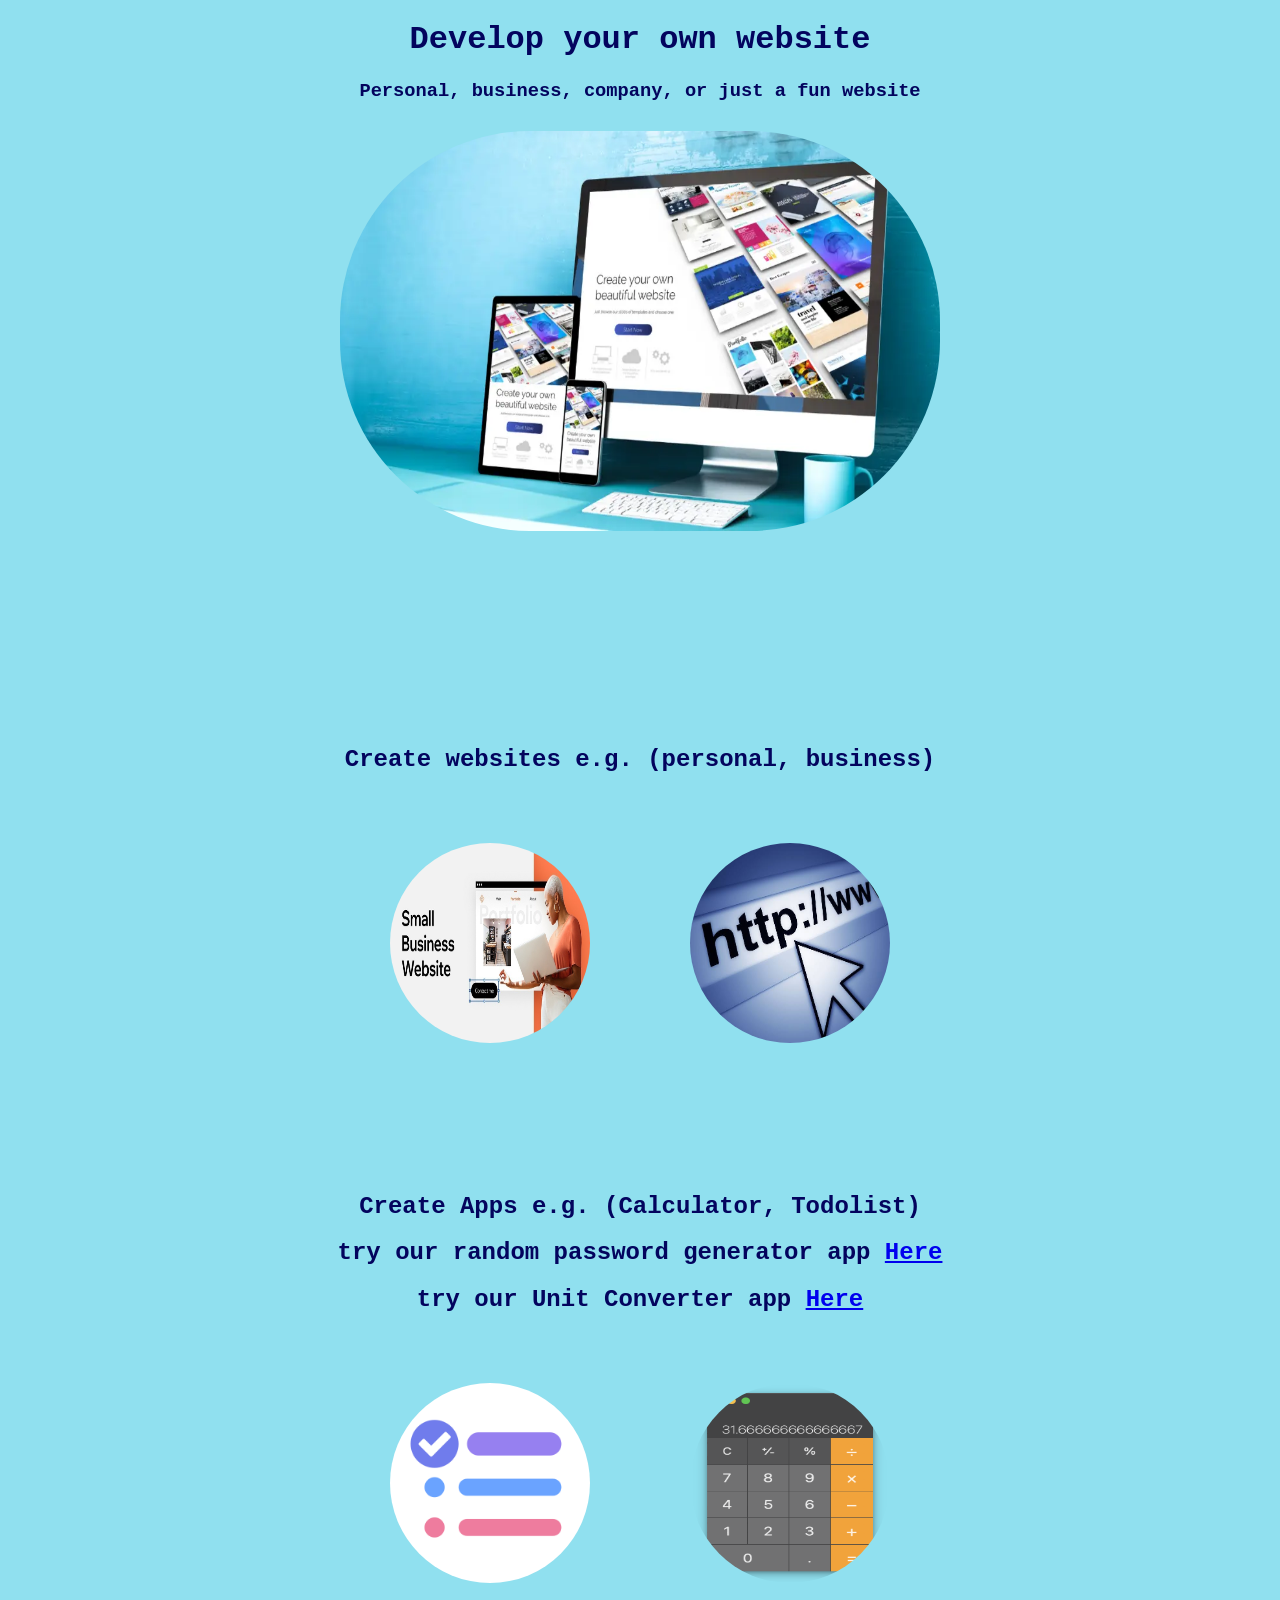
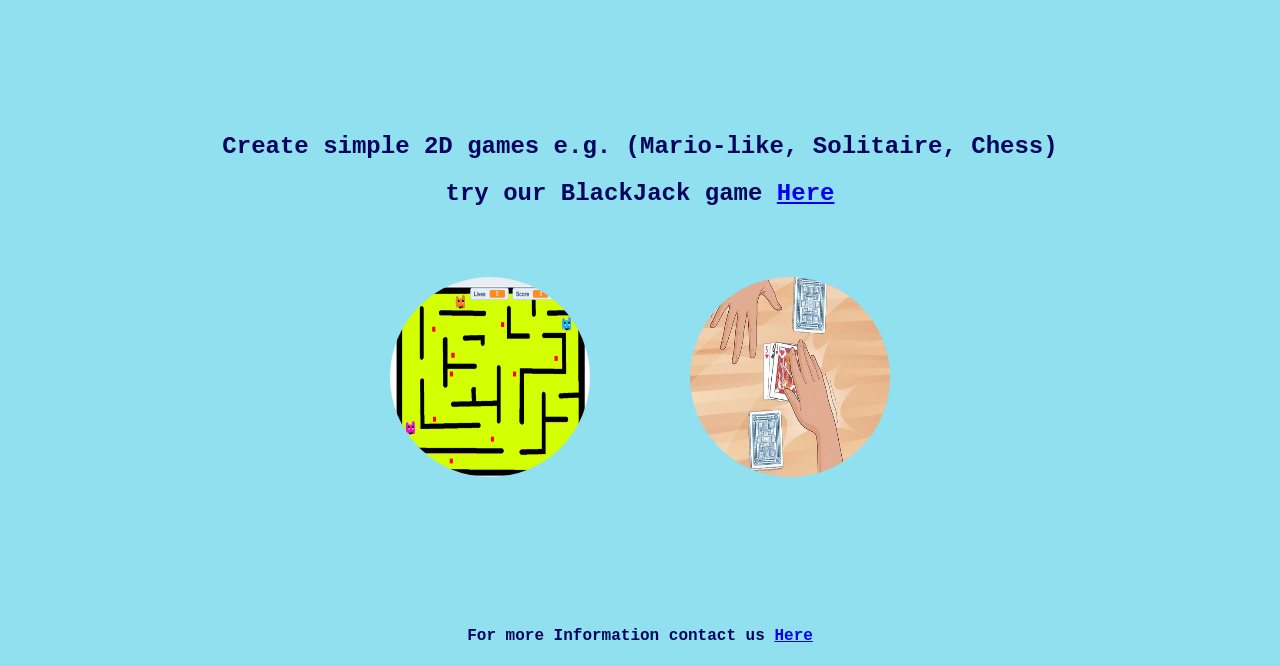
<file: index.html>
<!DOCTYPE html>
<html>
  <head>
    <title>Make your website</title>
    <link rel="stylesheet" href="./index1.css">

  </head>
    <body>
      <div class="div1">
          <h1>Develop your own website</h1>
          <h3>Personal, business, company, or just a fun website</h3>
          <img src="./makeyourwebsite.webp" class="imgimg">
      </div>
      <div>
        <div class="div2">
          <h2>Create websites e.g. (personal, business)</h2>
          <div class="flex">
            <img src="./websitenusiness.jpg" class="imgsmall">
            <img src="./websitehttp.jpg" class="imgsmall">
          </div>
        </div>
        <div class="div2">
            <h2>Create Apps e.g. (Calculator, Todolist)</h2>
           <h2>try our random password generator app <a href="./rpg.html">Here</a></h2>
          <h2>try our Unit Converter app <a href="./uc.html">Here</a></h2>
            <div class="flex">
              <img src="./unnamed.png" class="imgsmall">
              <img src="./calculator.png" class="imgsmall">
            </div>
        </div>
        <div class="div2">
            <h2>Create simple 2D games e.g. (Mario-like, Solitaire, Chess)</h2>
            <h2>try our BlackJack game <a href="./bj.html">Here</a></h2>
            <div class="flex">
              <img src="./gamesimple.png" class="imgsmall">
              <img src="./cardgame.jpg" class="imgsmall">
            </div>
        </div>
      </div>
      <h4>For more Information contact us <a href="mailto:pasarkocher7@gmail.com" target="_blank">Here</a></h4>
    </body>
</html>
</file>
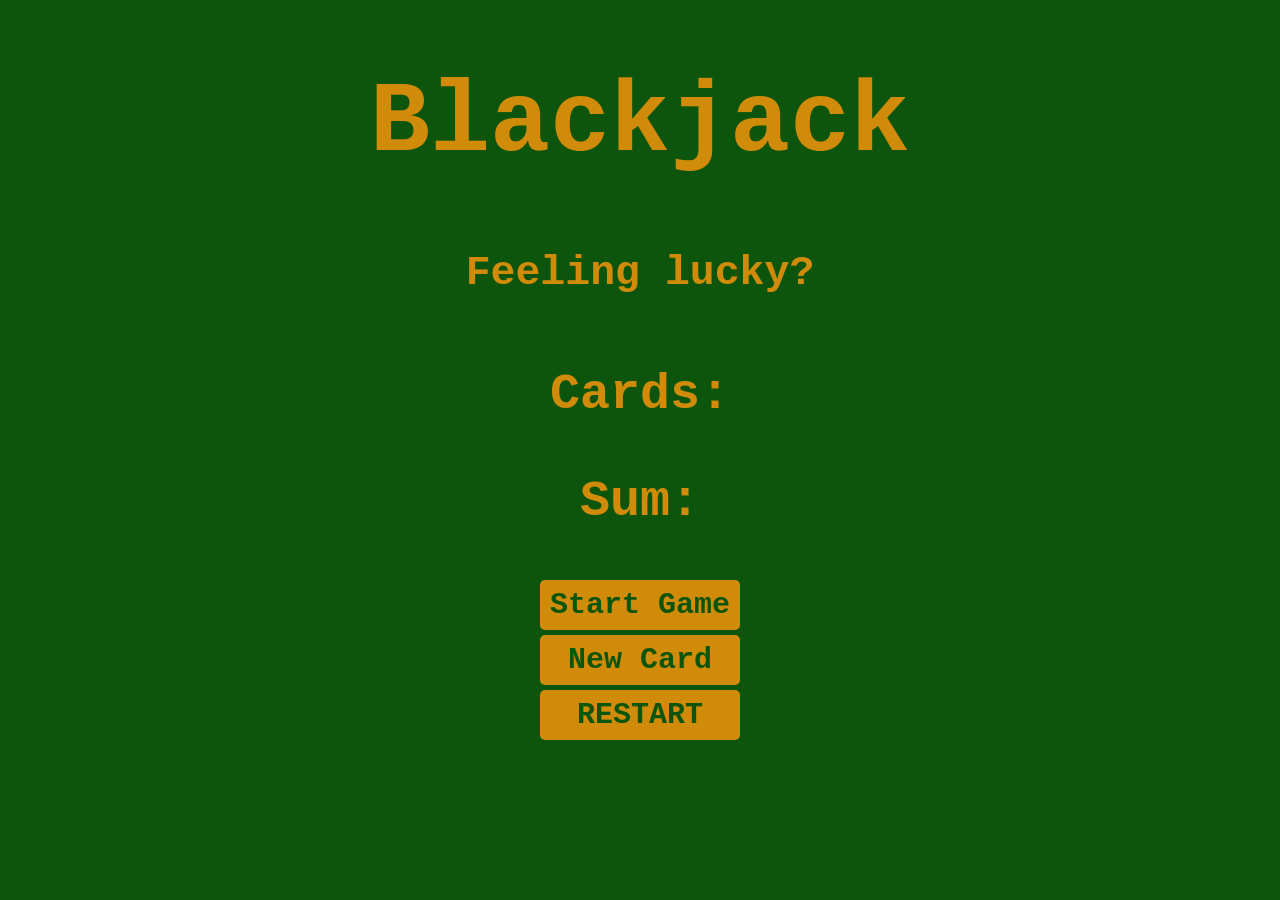
<file: bj.html>
<!DOCTYPE html>
<html>
  <head>
    <title>Black Jack</title>
    <link rel="stylesheet" href="./bj.css">
  </head>
    <body>
      <h1>Blackjack</h1>
      <h5 id="h5">Feeling lucky?</h5>
      <p id="cards">Cards: <div id="imgimg"></div></p>
      <p>Sum: <span id="sum"></span></p>
      <div id="div1">
        <button onclick="start()">Start Game</button>
        <button onclick="newCard()">New Card</button>
        <button onclick="restart()">RESTART</button>
      </div>
      
      
      <script src="./bj.js"></script>
    </body>
</html>
</file>
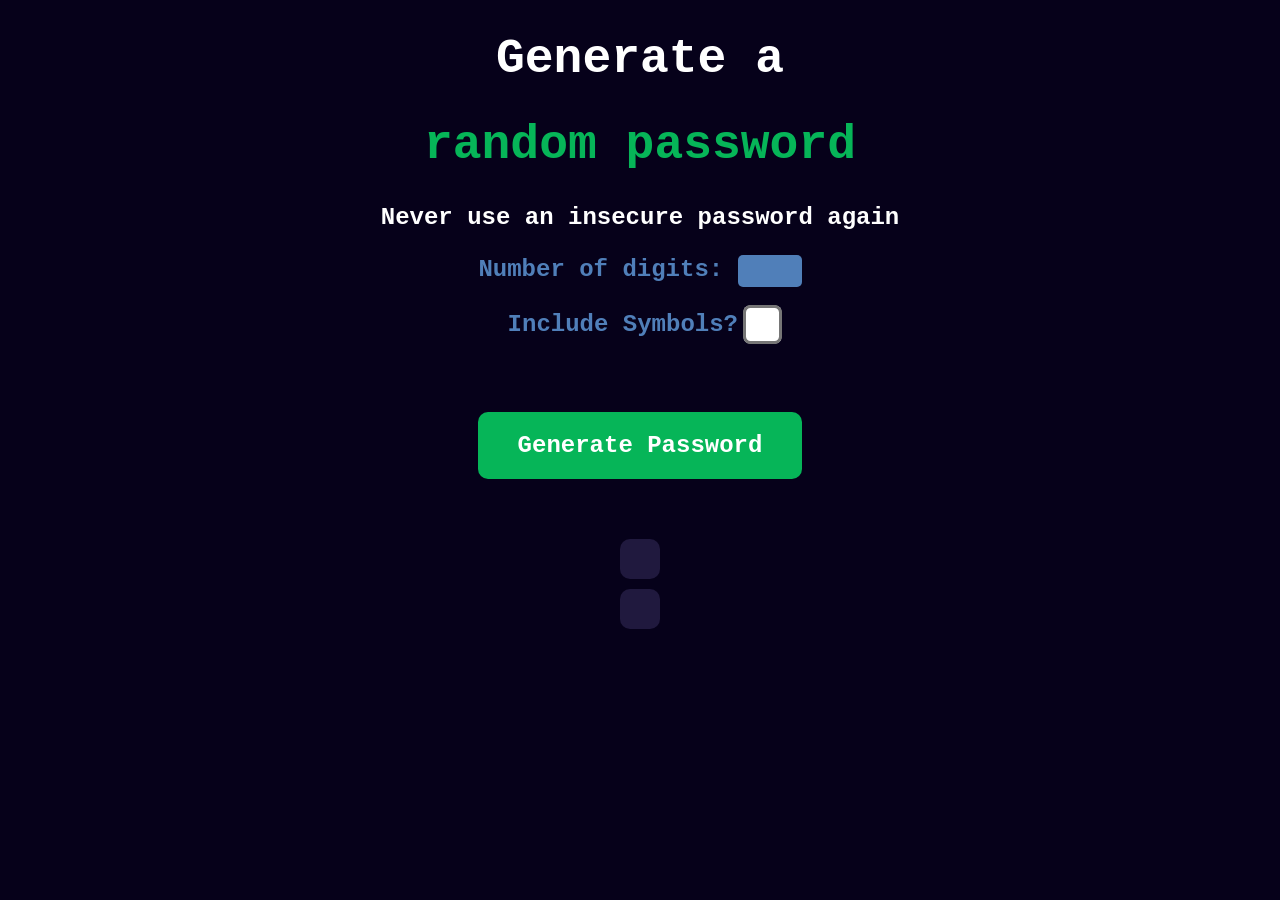
<file: rpg.html>
<!DOCTYPE html>
<html>
  <head>
    <title>Random Password Generator</title>
    <link rel="stylesheet" href="./rpg.css">
  </head>
    <body>
      <h1 id="firsth1">Generate a</h1>
      <h1 id="secondh1">random password</h1>
      <p>Never use an insecure password again</p>
      <p class="option">Number of digits: <input id="inputy" type="number"></p>
      <p class="option">Include Symbols?  <input type="checkbox" id="toggle"></p>
      <button id="btn">Generate Password</button>
      
      <div id="firstdiv"></div><div id="seconddiv"></div>


      <script src="./rpg.js"></script>
    </body>
</html>
</file>
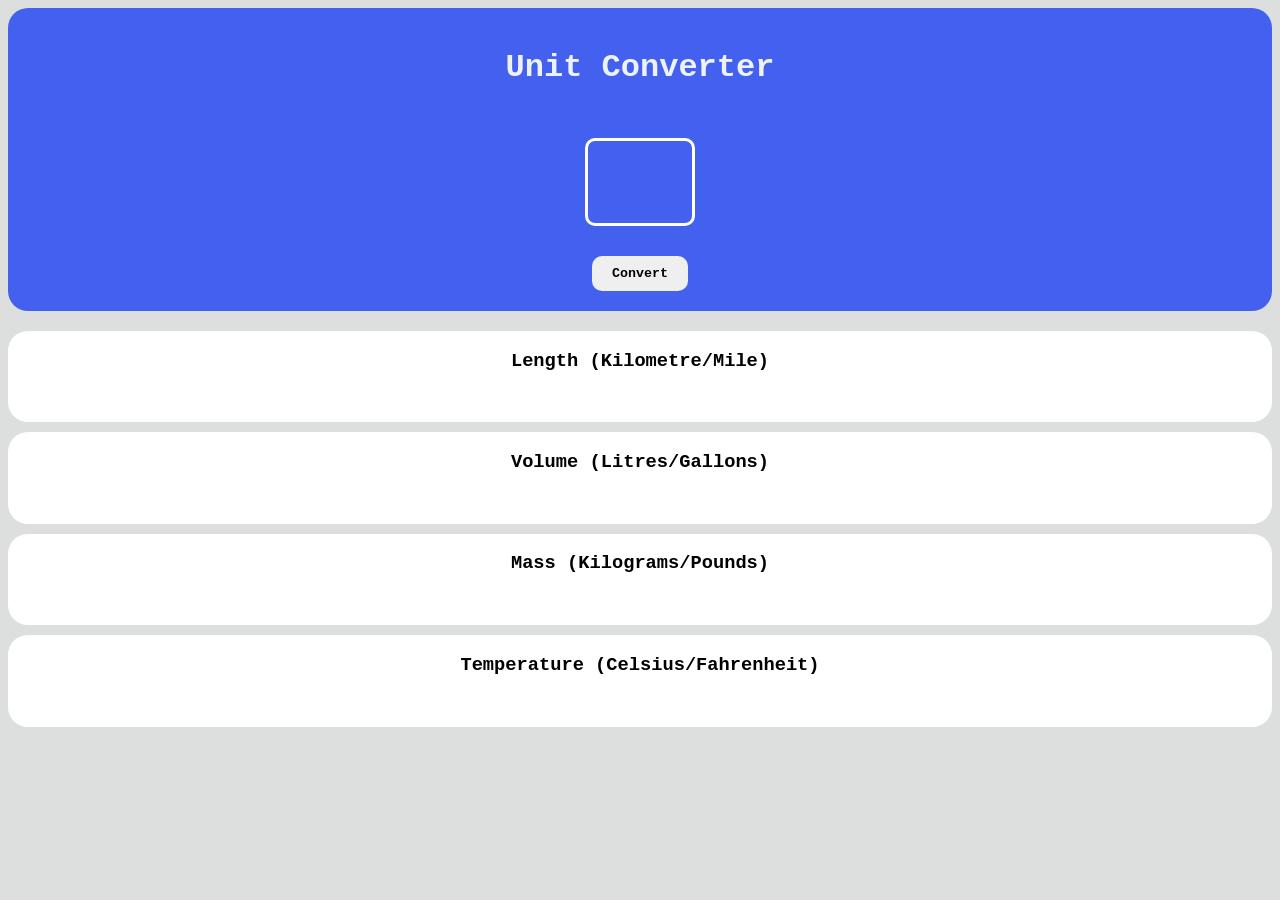
<file: uc.html>
<!DOCTYPE html>
<html>
  <head>
    <title>Unit Converter</title>
    <link rel="stylesheet" href="./us.css">
  </head>
    <body>
      <div id="headdiv">
          <h1>Unit Converter</h1>
            <input id="input-el" type="number">
            <button id="btn-el">Convert</button>
      </div>
      <div id="maindiv">
          <div class="divy">
            <h3>Length (Kilometre/Mile)</h3>
            <p id="length-p"></p>
          </div>
          <div class="divy">
            <h3>Volume (Litres/Gallons)</h3>
            <p id="volume-p"></p>
          </div>
          <div class="divy">
              <h3>Mass (Kilograms/Pounds)</h3>
              <p id="mass-p"></p>
          </div>
          <div class="divy">
              <h3>Temperature (Celsius/Fahrenheit)</h3>
              <p id="temp-p"></p>
          </div>
      </div>


      <script src="./uc.js"></script>
    </body>
</html>
</file>
<file: index1.css>
body {
  text-align: center;
  font-family: courier;
  background-color: #90e0ef;
  color: #03045e;
  font-weight: bold;
}
.div1 {
  margin: 0 0 200px 0;
}
.div2 {
  margin: 100px 0;
}
.imgimg {
  width: 600px;
  height: 400px;
  padding: 10px;
  border-radius: 200px;
  border: none;
}
.imgsmall {
  width: 200px;
  height:200px;
  padding: 50px;
  border-radius: 200px;
}

.flex {
display: flex;
flex-direction: row;
justify-content: center;
align-items: center;
}
</file>
<file: bj.css>
body {
  background-color: rgb(13, 85, 13);
  font-family: 'Courier New', Courier, monospace;
  font-weight: bold;
  font-size: 50px;
  color: rgb(208, 139, 10);
  text-align: center;
}

button {
  background-color:rgb(208, 139, 10);
  width: 200px;
  height: 50px;
  border: none;
  border-radius: 5px;
  color: rgb(13, 85, 13);
  font-size: 30px;
  font-family: 'Courier New', Courier, monospace;
  font-weight: bold;
}
#div1 {
  display: flex;
  justify-content: center;
  align-items: center;
  flex-direction: column;
  gap: 5px
}
img {
  width: 80px;
  height: 100px;
  border-radius: 5px;
  margin: 0 5px;
}
</file>
<file: rpg.css>
body {
  background: #06011a;
  color: white;
  font-family: 'Courier New', Courier, monospace;
  font-weight: bold;
  font-size: x-large;
  text-align: center;
}
#firsth1 {
  color: white;
}
#secondh1 {
  color: #06b558;
}
button {
  padding: 20px 40px;
  background: #06b558;
  border: none;
  border-radius: 10px;
  color: white;
  font-size: x-large;
  font-family: 'Courier New', Courier, monospace;
  font-weight: bold;
  margin: 50px;
}
button:hover {
padding: 30px 50px;
font-size: xx-large;
cursor: pointer;
}

div {
  display: flex;
  justify-content: center;
  align-items: center;
  width:fit-content;
  margin: 10px auto;
  border: none;
  border-radius:10px;
  
  padding: 20px 20px;
 
  color: #06b558;
  background: #20193e;
}
div:hover {
  background-color: #06b558;
  color: white;
  cursor: pointer;
  margin: 20px auto;
  padding: 30px 20px;
  font-size: x-large;
}
.option {
  color: #507fb9;
}
#inputy {
  width: 60px;
  height: 30px;
  background-color: #507fb9;
  border: none;
  border-radius: 5px;
  color: white;
  text-align: center;
  font-size: large;
  font-family: 'Courier New', Courier, monospace;
  font-weight: bold;
  cursor: pointer;
}
#toggle {
  transform: scale(3);
  cursor: pointer;
  accent-color: #507fb9;
}
</file>
<file: us.css>
body {
  font-family: 'Courier New', Courier, monospace;
  font-weight: bold;
  background-color: hsl(180, 3%, 87%);

}
#headdiv {
  display: flex;
  justify-content: center;
  align-items: center;
  flex-direction: column;
  gap: 30px;
  background-color: #4361ee;
  margin: 0 0 20px 0;
  border-radius: 20px;
  padding: 20px 0; 
  color: #edf2f4;
}
button {
  padding: 10px 20px;
  font-family: 'Courier New', Courier, monospace;
  font-weight: bold;
  border: none;
  border-radius: 10px;
  cursor: pointer;
}
#maindiv {
   display: flex;
  justify-content: center;
  align-items: center;
  flex-direction: column;
  gap: 10px;
  margin: 10px 0;
  width: 100%;
  box-sizing: border-box;
   
}
.divy {
    display: flex;
  justify-content: center;
  align-items: center;
  flex-direction: column;
  background-color: white;
  width:100%;
  border-radius: 20px;
  text-align: center;
}
input {
  font-family: 'Courier New', Courier, monospace;
  font-size: xx-large;
  font-weight: bold;
  background: transparent;
  border: 3px solid white;
  border-radius: 10px;
  width: 100px;
  height: 80px;
  text-align: center;
}
</file>
